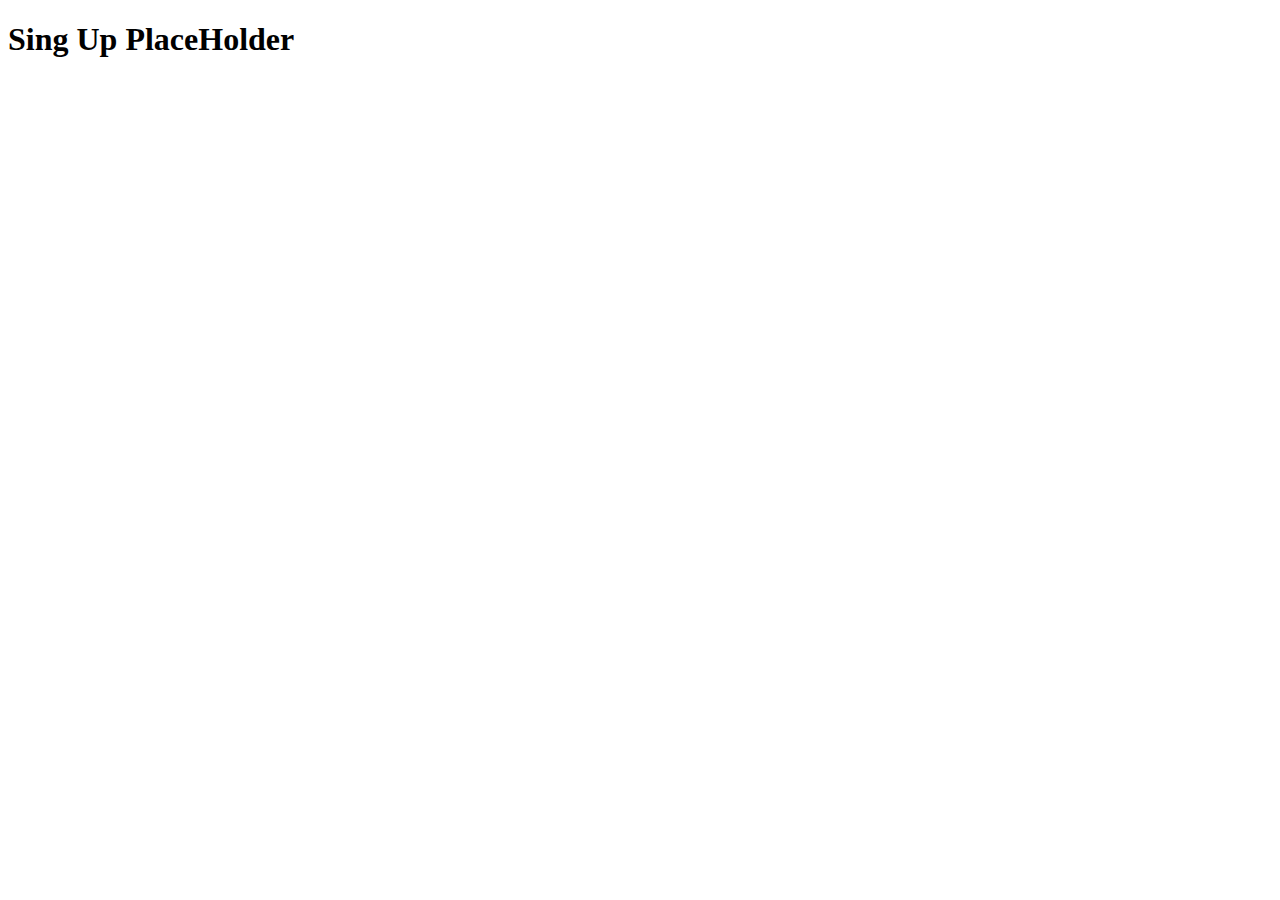
<file: sign-up.html>
<!DOCTYPE html>
<html lang="en">
<head>
    <meta charset="UTF-8">
    <meta http-equiv="X-UA-Compatible" content="IE=edge">
    <meta name="viewport" content="width=device-width, initial-scale=1.0">
    <title>Document</title>
</head>
<body>
    <h1>Sing Up PlaceHolder</h1>
    
</body>
</html>
</file>
